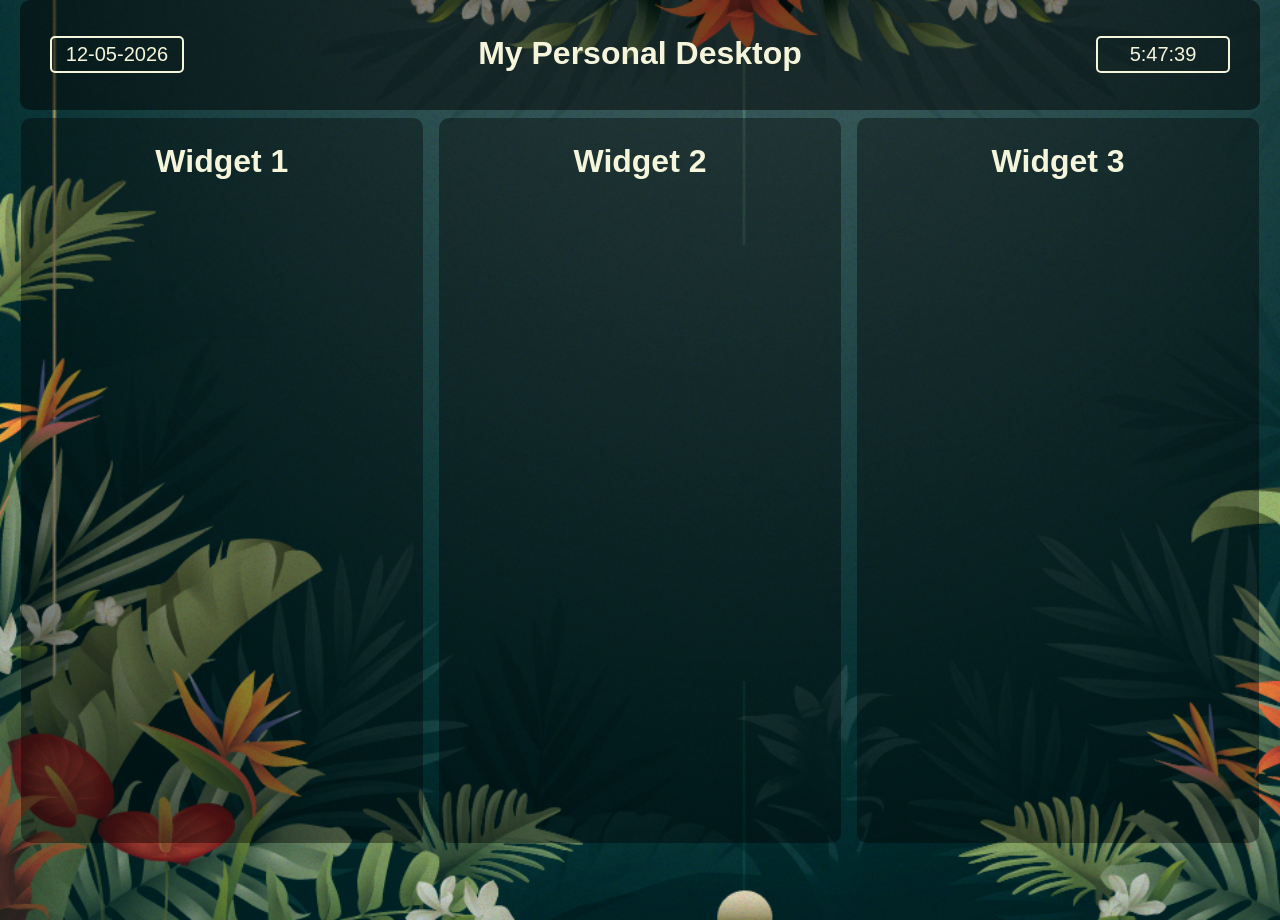
<file: index.html>
<!DOCTYPE html>
<html lang="en">
<head>
    <meta charset="UTF-8">
    <meta name="viewport" content="width=device-width, initial-scale=1.0">
    <title>My Online Desktop</title>
    <link rel="stylesheet" href="style.css">
    <script src="https://ajax.googleapis.com/ajax/libs/jquery/3.5.1/jquery.min.js"></script>
    <script src="scripts.js" defer></script>
</head>
<body onload="startTime()">
    <div class="container">
        <div class="top">
            <div id="date">Date</div>
            <h1>My Personal Desktop</h1>
            <div id="clock"></div>
        </div>
        <div class="main">
            <div class="widget">
                 <h1>Widget 1</h1>
            </div>
            <div class="widget">
                 <h1>Widget 2</h1>
            </div>
            <div class="widget">
                 <h1>Widget 3</h1>
            </div>
        </div>
    </div>
</body>

<script>

</script>
</html>
</file>
<file: style.css>
body{
    font-family: 'Trebuchet MS', 'Lucida Sans Unicode', 'Lucida Grande', 'Lucida Sans', Arial, sans-serif;
    color: beige;
    margin: 0;
}

.container{
    background-image: url("img/bg.png");
    background-size: cover;
    background-repeat: no-repeat;

}

button{
    font-family: 'Trebuchet MS', 'Lucida Sans Unicode', 'Lucida Grande', 'Lucida Sans', Arial, sans-serif;
    color: rgba(0, 0, 0, 0.8);
    background-color: beige;
    font-size: 18px;
    border-radius: 5px;
    padding: 5px 10px;
    width: 70px;
    border-style: none;
    border: solid 2px beige;
    margin-top: 10px;

}

button:hover{
    background-color: rgba(0, 0, 0, 0.7);
    color: beige;
}


.top{
    background-color: rgba(0,0,0,0.5);
    height: 10vh;
    text-align: center;
    padding: 10px;
    border-radius: 10px;
    margin: 0 20px;
}

#date{
    position:absolute;
    top:4vh;
    left: 50px;
    font-size: 20px;
    border: 2px solid beige;
    padding: 5px;
    width: 120px;
    border-radius: 5px;

}

#clock{
    position:absolute;
    top:4vh;
    right: 50px;
    font-size: 20px;
    border: 2px solid beige;
    padding: 5px;
    width: 120px;
    border-radius: 5px;

}

h1{
    margin: auto;
    margin-top: 2.8vh;
}

.main{
    display: flex;
    height: 90vh; 
    max-width: 98vw;
    margin: auto;
}

.widget{
    height: 80vh;
    background-color: rgba(0,0,0,0.4); 
    margin: 8px;
    padding: 5px;
    padding-top: 0px;
    width: 32%;
    min-width: 300px;
    text-align: center;
    border-radius: 10px;
}

.notepad{
    max-width: 30vw;
    font-size: 20px;
}

#note-area{
    font-size: 18px;
    max-width: 28vw;
    max-height: 58vh;
    min-height: 25vh;
    border-radius: 10px;
}
</file>
